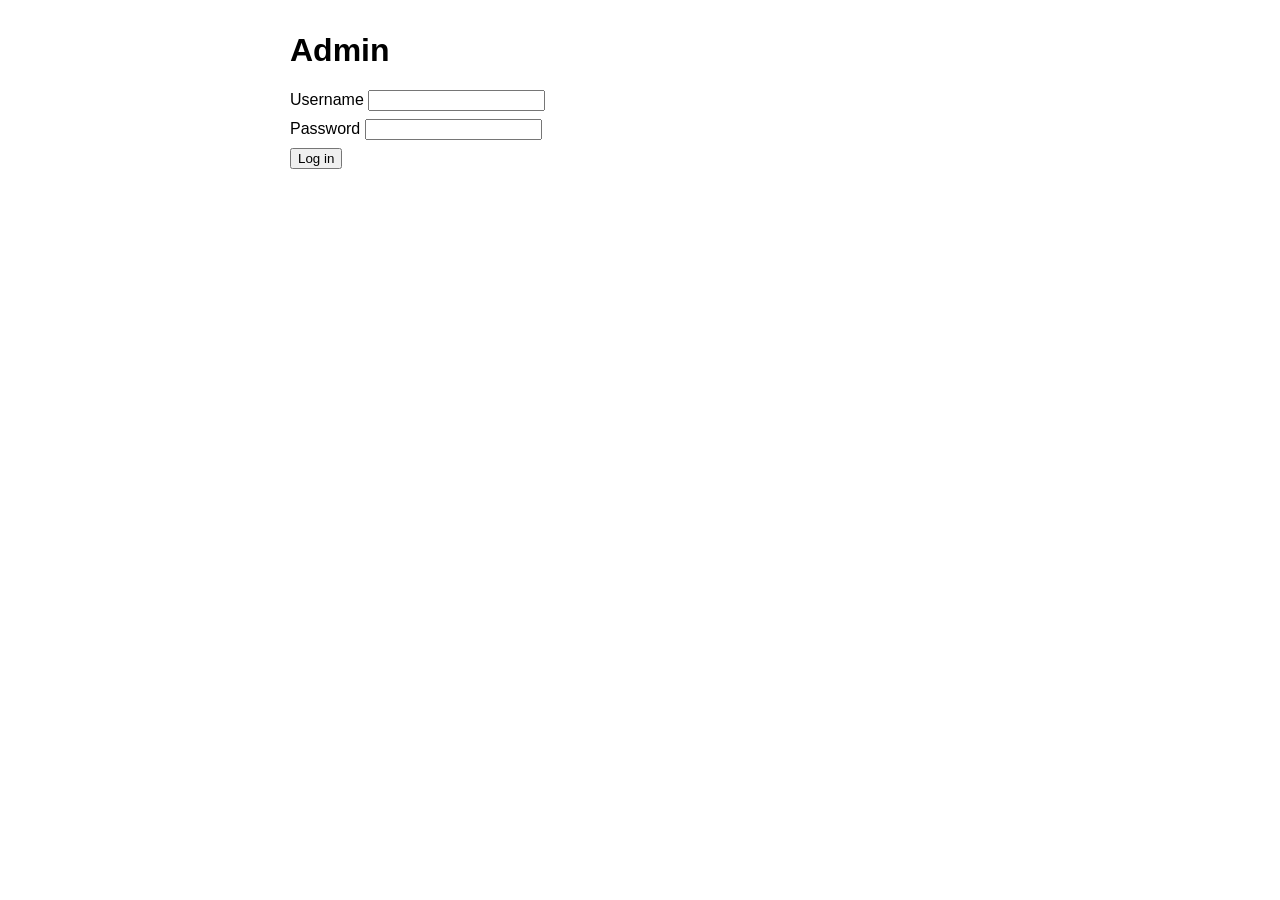
<file: frontend/admin/index.html>
<!DOCTYPE html>
<html lang="en">
<head>
  <meta charset="UTF-8" />
  <title>Admin</title>
  <link rel="stylesheet" href="style.css" />
</head>
<body>
  <h1>Admin</h1>

  <section id="login-section">
    <label>Username <input id="username" /></label>
    <label>Password <input id="password" type="password" /></label>
    <button id="login-button">Log in</button>
    <p id="login-result"></p>
  </section>

  <section id="admin-section" hidden>
    <h2>Products</h2>
    <div id="products"></div>
    <h3>New product</h3>
    <label>Name <input id="new-product-name" /></label>
    <label>Price <input id="new-product-price" type="number" step="0.01" /></label>
    <label>Stock <input id="new-product-stock" type="number" /></label>
    <button id="create-product-button">Create product</button>

    <h2>Orders</h2>
    <div id="orders"></div>
  </section>

  <script src="app.js"></script>
</body>
</html>
</file>
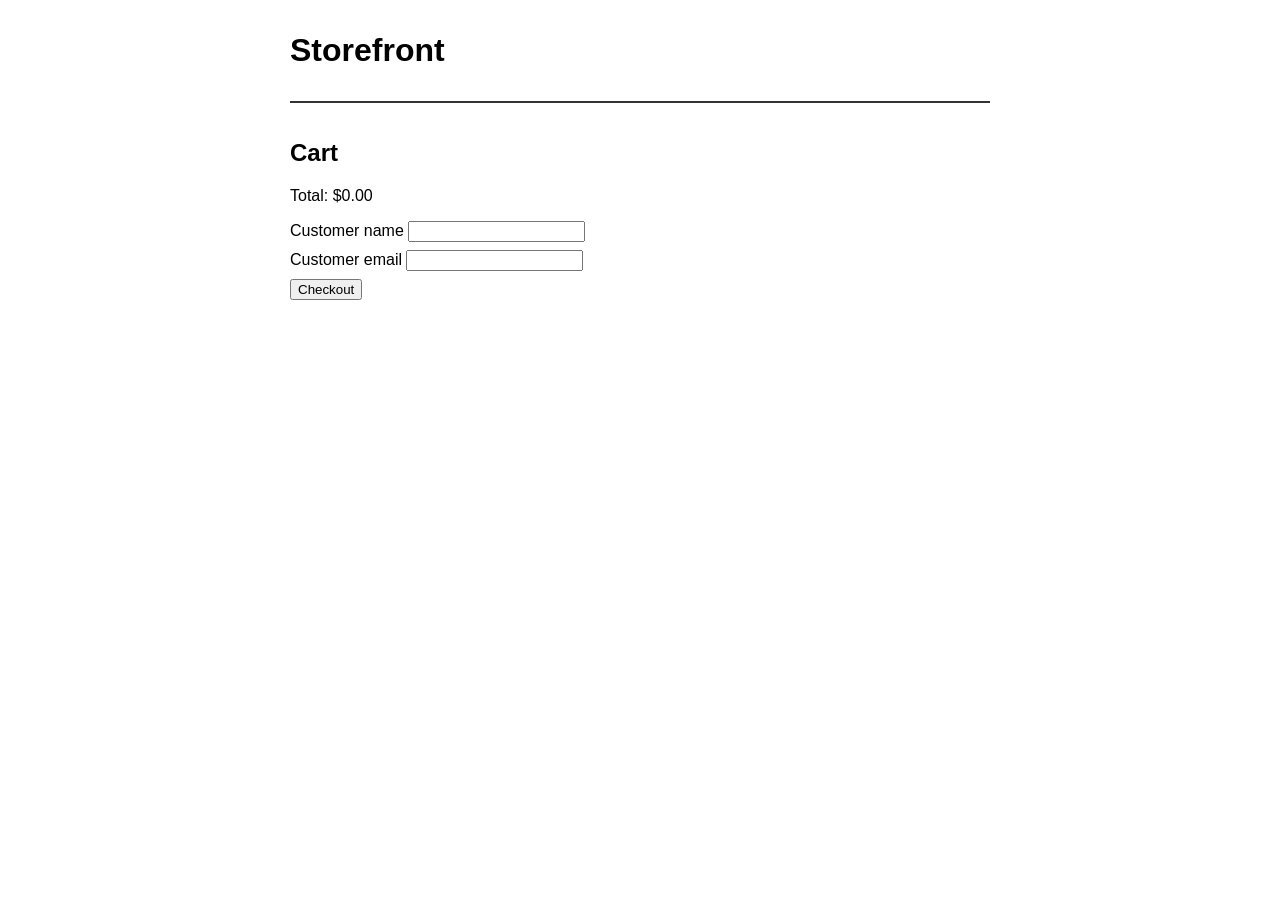
<file: frontend/storefront/index.html>
<!DOCTYPE html>
<html lang="en">
<head>
  <meta charset="UTF-8" />
  <title>Storefront</title>
  <link rel="stylesheet" href="style.css" />
</head>
<body>
  <h1>Storefront</h1>
  <section id="catalog"></section>
  <section id="cart">
    <h2>Cart</h2>
    <ul id="cart-items"></ul>
    <p>Total: $<span id="cart-total">0.00</span></p>
    <label>Customer name <input id="customer-name" /></label>
    <label>Customer email <input id="customer-email" /></label>
    <button id="checkout-button">Checkout</button>
    <p id="checkout-result"></p>
  </section>
  <script src="app.js"></script>
</body>
</html>
</file>
<file: frontend/admin/style.css>
body { font-family: sans-serif; max-width: 700px; margin: 2rem auto; }
label { display: block; margin: 0.5rem 0; }
#products div, #orders div { padding: 0.5rem 0; border-bottom: 1px solid #ddd; }
</file>
<file: frontend/storefront/style.css>
body { font-family: sans-serif; max-width: 700px; margin: 2rem auto; }
.product { display: flex; justify-content: space-between; padding: 0.5rem 0; border-bottom: 1px solid #ddd; }
#cart { margin-top: 2rem; border-top: 2px solid #333; padding-top: 1rem; }
label { display: block; margin: 0.5rem 0; }
</file>
